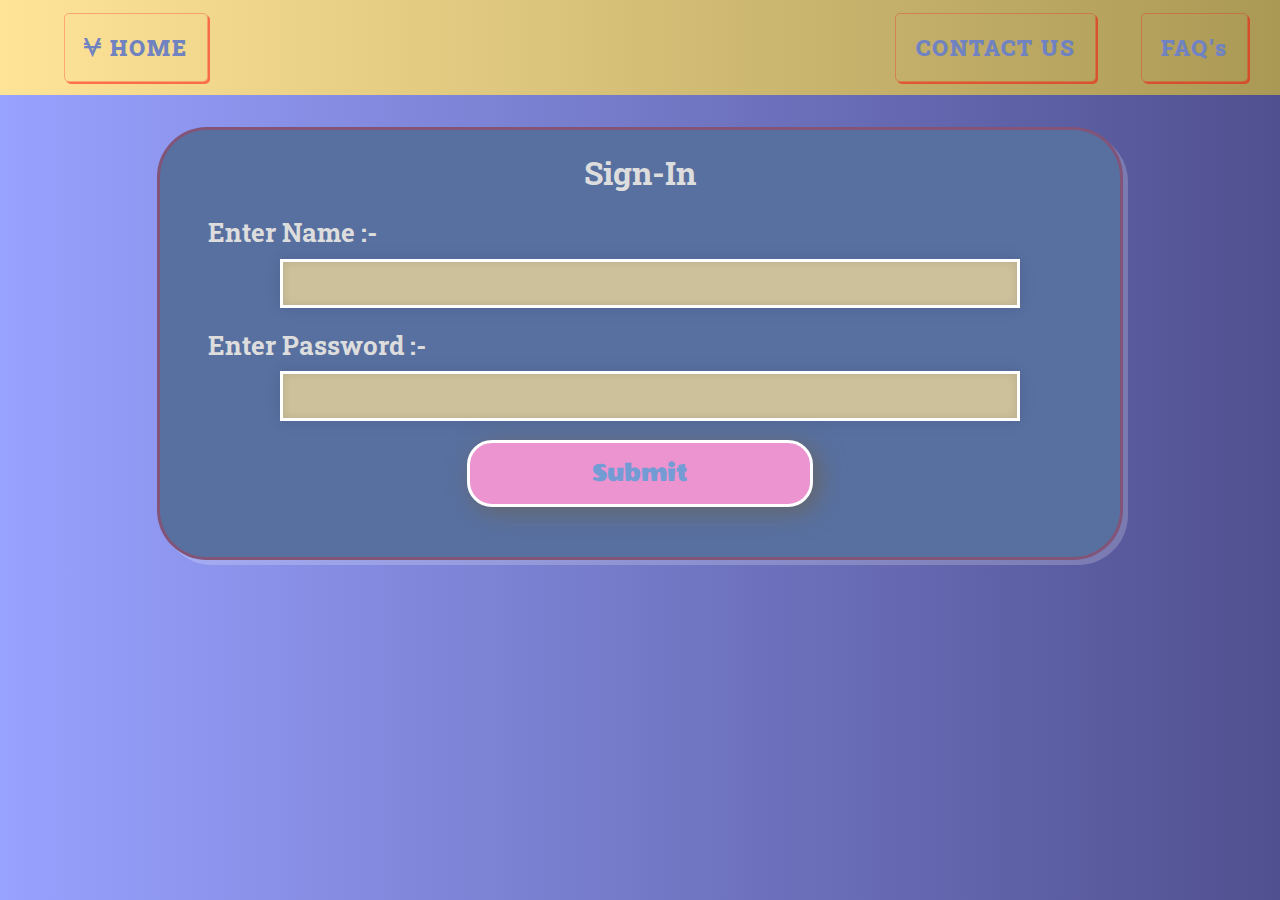
<file: app/templates/signin.html>
<!DOCTYPE html>
<html>
<head>
	<title>Signin</title>
	<meta name="viewport" content="width=device-width, initial-scale=1.0">
	<link rel="stylesheet" href="https://use.fontawesome.com/releases/v5.1.0/css/all.css" >
	<link rel="shortcut icon" href="./Assets/logo.jpg">
	<link href="https://fonts.googleapis.com/css?family=Roboto+Slab" rel="stylesheet">
	<link href="https://fonts.googleapis.com/css?family=Wendy+One" rel="stylesheet">
	<link rel="stylesheet" type="text/css" href="./register.css">
</head>
<body>
	<div class="navbar">
		<span class="right"><a href="#"><i class="fab fa-viacoin icc"></i>&nbspHOME </a></span>
		<span>
			<span class="left show"><a href="#">FAQ's</a></span>
			<span class="left show"><a href="#">CONTACT US</a></span>
		</span>
	</div>
	<div class="mainbody">
		<div class="register">
			<br>
			<form method="POST" action="/index">
				<div class="lab">Sign-In</div><br>
				<div class="name">Enter Name :- </div>
				<div class="namefield"><input type="text" name="name" width=100% autocomplete="off" required="required"></div>
				<div class="name">Enter Password :- </div>
				<div class="namefield"><input type="text" name="pasd" width=100% autocomplete="off" required="required"></div>
				<div class="btncenter"><input class="butt" id="lel" type="submit" value="Submit"></div>
			</form>
			<br>
		</div>
	</div>
</body>
</html>
</file>
<file: app/templates/register.css>
body{
	background: linear-gradient(to right, #98a2ff, #505090);
	width: 100%;
	height: 100;
	margin: 0;
	padding: 1;
}
.navbar{
	height: auto;
	width: 100%;
	background: linear-gradient(to right, #ffe498, #aa9955);  /* fallback for old browsers */
	font-family: 'Roboto Slab';
	font-weight: 900;
	font-size: 1.75vw;
	letter-spacing: 2px;
	overflow: hidden;
}
.navbar a{
	text-decoration: none;
	color: #7082c0;
}
.right{
	box-shadow: 2px 2px rgba(255,0,0,0.5);
	padding: 1.5%;
	float: left;
	margin :1%;
	margin-left: 5%;
	border: 1.5px solid rgba(255,0,0,0.25);
	border-radius: 5px;
}
.left{
	box-shadow: 2px 2px rgba(255,0,0,0.5);
	padding: 1.5%;
	float: right;
	margin : 1%;
	margin-right: 2.5%;
	border: 1.5px solid rgba(255,0,0,0.25);
	border-radius: 5px;
}
.register{
	border: 3px solid rgba(255,0,0,0.25);
	border-radius: 50px;
	box-shadow: 5px 5px rgba(255,255,255,0.2);
	max-width: 75%;
	margin: 5% auto;
	margin-bottom: 1%;
	background: #5870a0;
	font-family: 'Roboto Slab', serif;
	font-weight: bold;
	color: #dddddd;
	margin-top: 2.5%;

}
.lab{
	width: 100%;
	text-align: center;
	font-size: 2.5vw;

}
.name{
	width: 100%;
	margin-left: 5%;
	font-size: 2.0vw;
	

}
.namefield{
	max-width: 75%;
	margin: 1% auto;
}
input{
	width: 100%;
	border: 3px solid white; 
	box-shadow: inset 0 0 8px  rgba(0,0,0,0.1), 0 0 16px rgba(0,0,0,0.1); 
	padding: 1%;
	background: rgba(255,228,152,0.7);
    margin: 0 0 10px 0;
    font-size: 2.0vw;
    color: rgba(0,0,190,0.8);
    word-wrap: break-word;
    text-align: center;
}
.btncenter{
	max-width: 80%;
	margin: 1% auto;
	margin-bottom: 3%;
	display: flex;
	flex: flex-wrap;
}
.butt{
	font-size: 2.2vw;
	width: 45%; 
	text-align: center;
	text-decoration: none;
	background: #eb94d0;
	 box-shadow: 6px 5px 24px #666666;
	 border-radius: 25px;
	 font-family: 'Wendy One';
	 font-weight: 100;
	 color: #739bd4	;
	 outline: none;
	 padding: 2%;
}
#gen{
	float: left;
	margin-right: 5%;
	border-collapse: collapse;

}
#req{
	margin-left: 5%;
	float: right;
	border-collapse: collapse;
}
#lel{
	margin: 0 auto;
}
.hidden{	
	display: none;
}
.last{
	width: 100%;
	text-align: center;
	margin : 0 auto;
}
</file>
